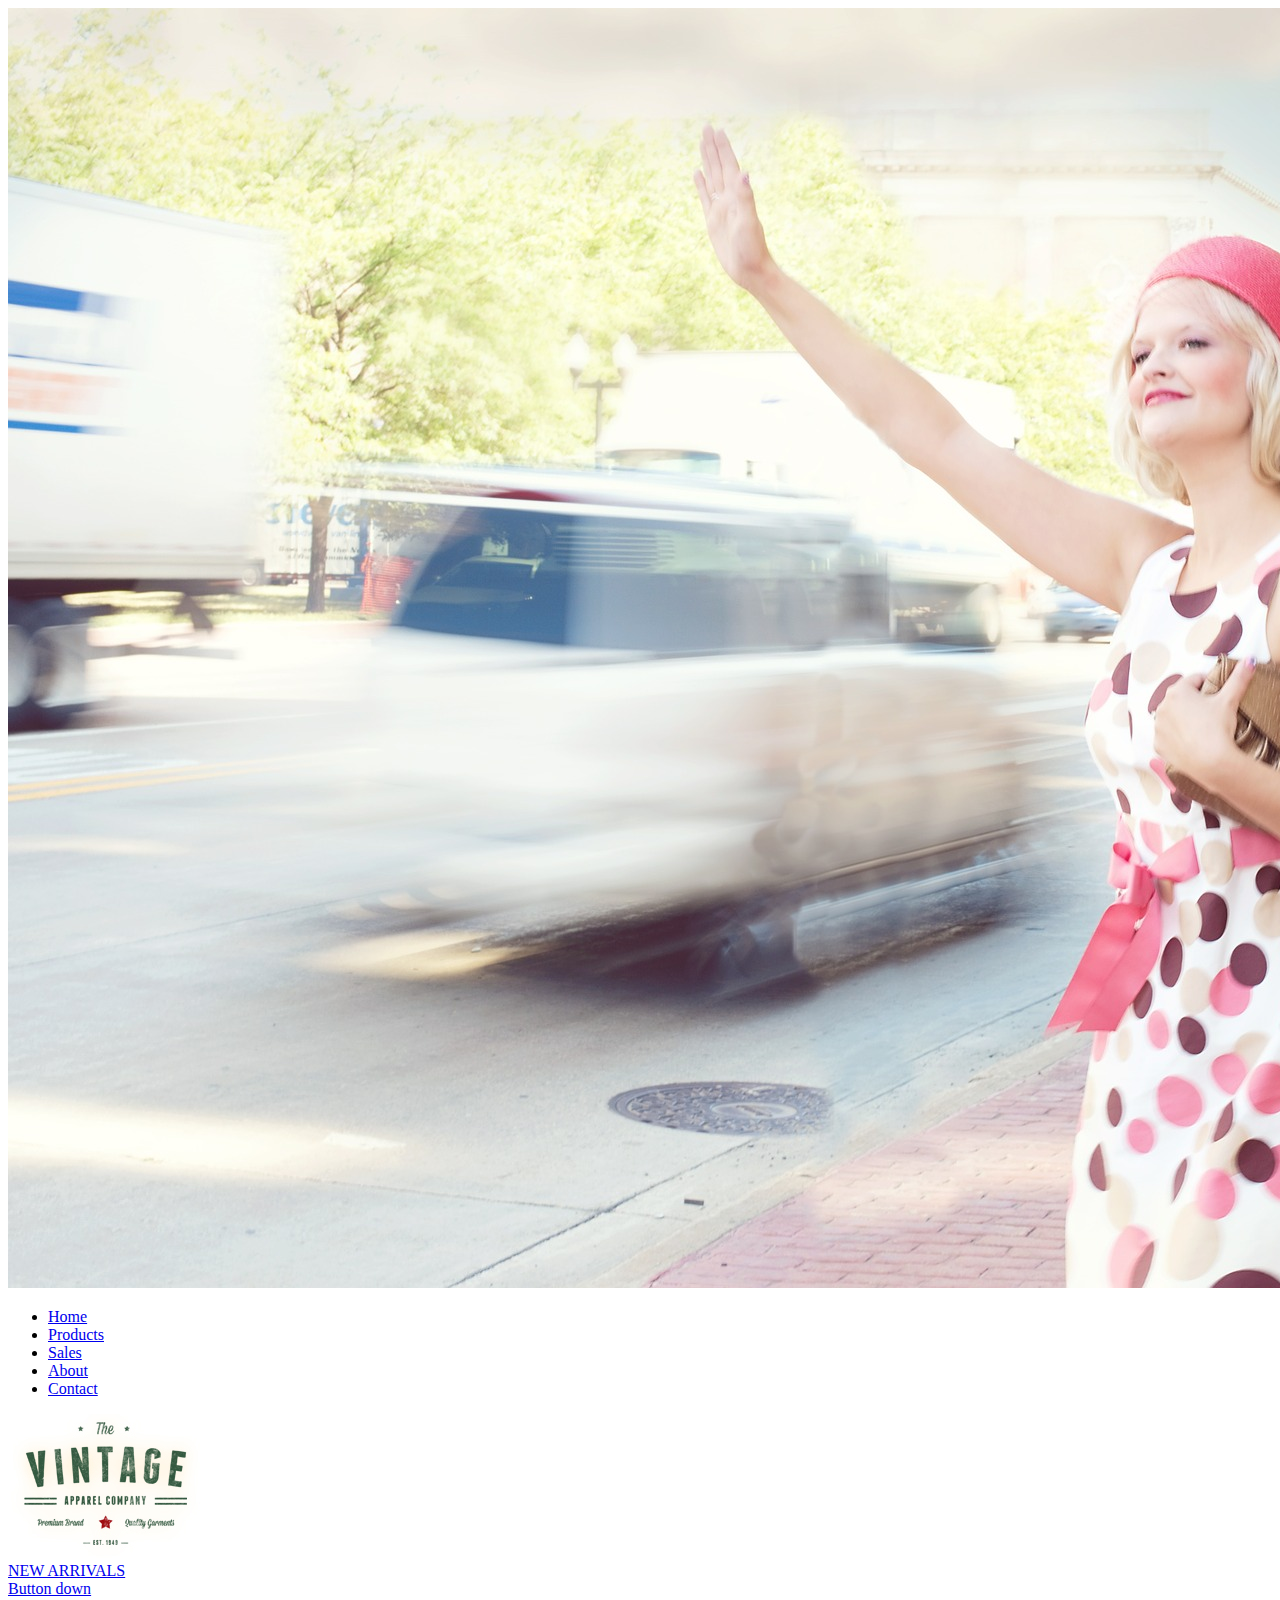
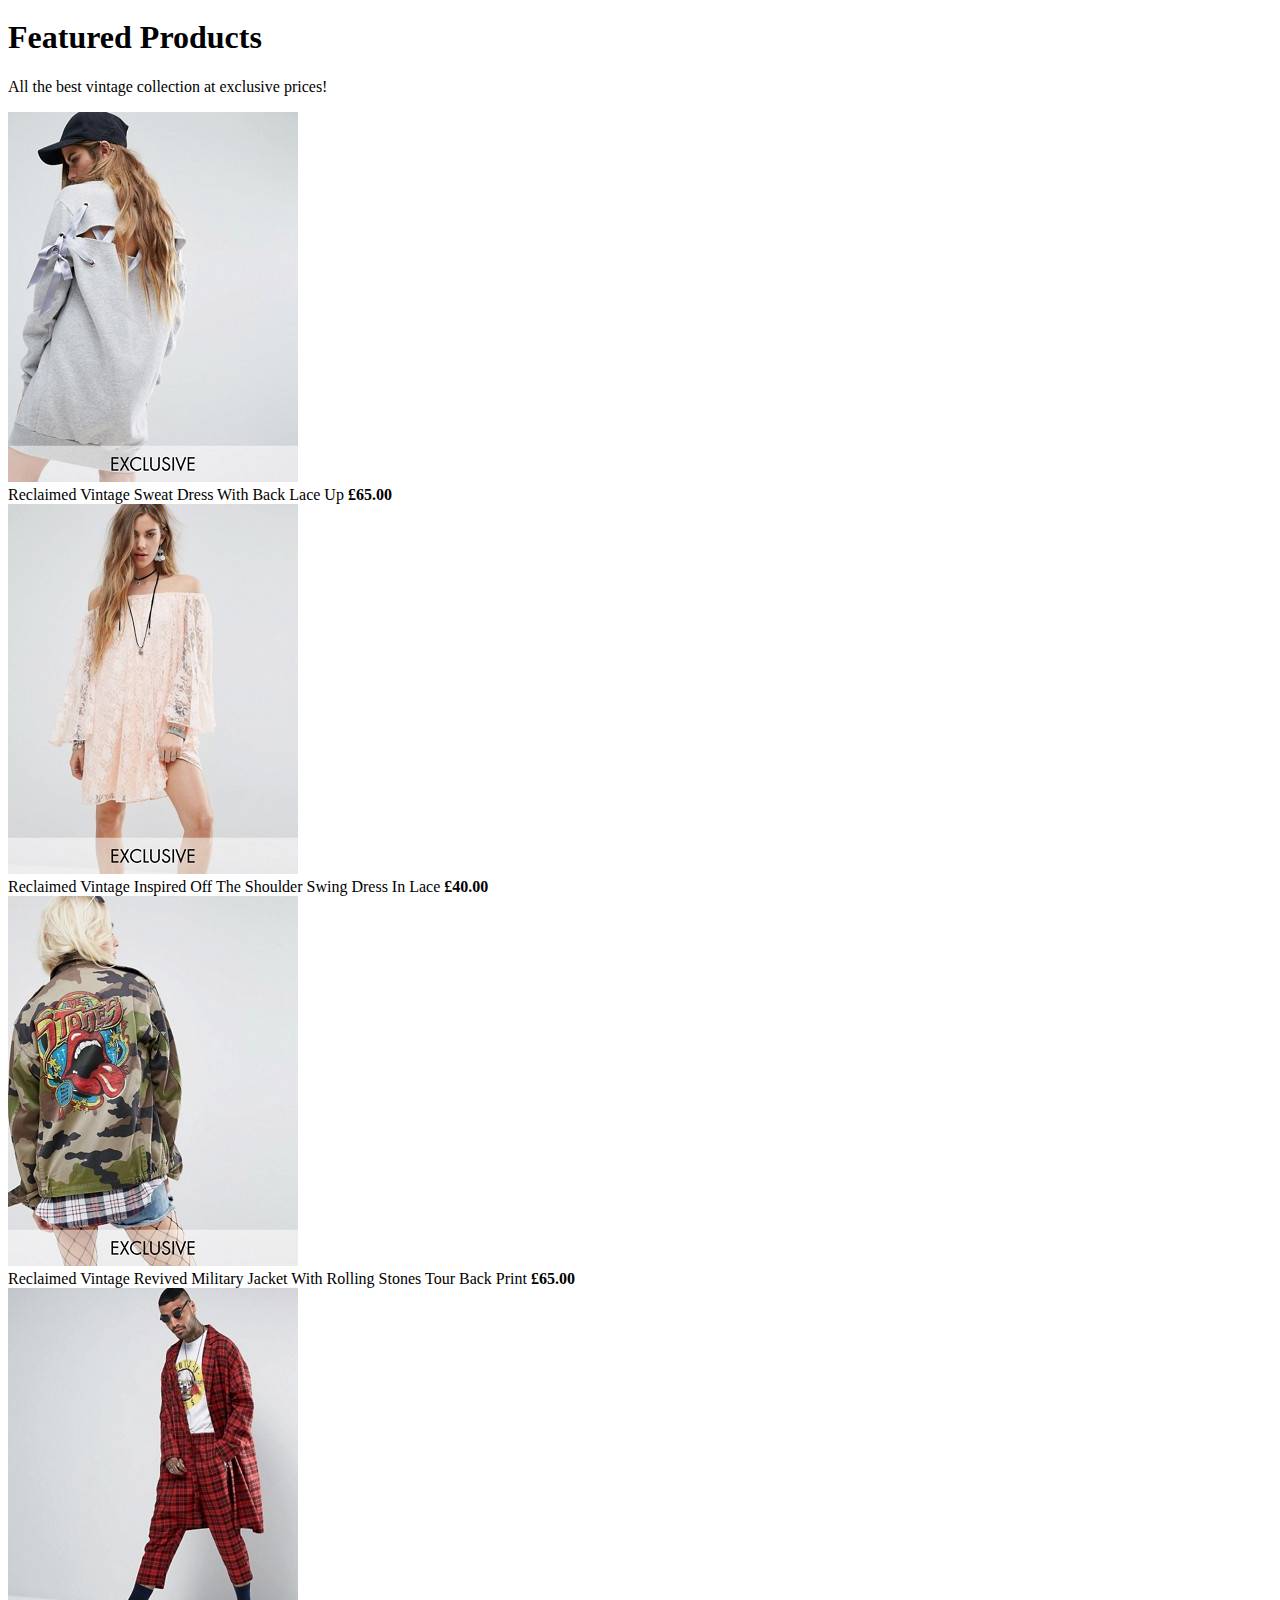
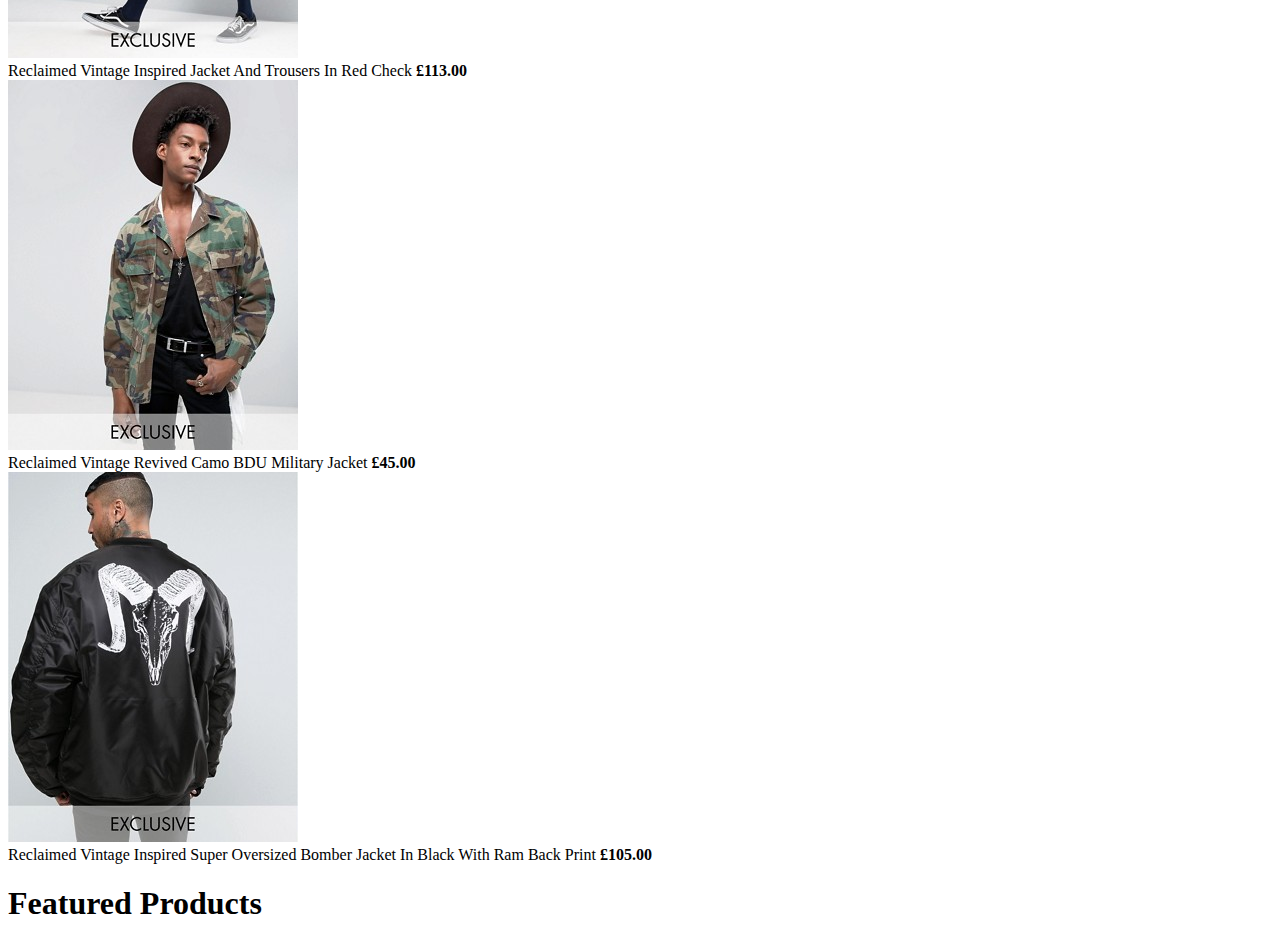
<file: haiders HTML5-and-CSS3-master/index.html>
<!--html structure-->
<!DOCTYPE html>
<html lang="en">
    <head>
        <meta charset="utf-8">
        <meta name="viewport" content="width-device-width, initial-scale=1.0">
        <meta name="description" content="This is a website about vintage clothing">
        <title>The Vintage online E-commerce shop</title>
    </head>
    <body>
<!--home-->
        <section> 
            <header> 
                <div>
              <img src="HTML5/CaseStudy/images/vintageHome.jpg">
            <nav>
                <ul>
                <li><a href="#">Home</a></li>
                <li><a href="#">Products</a></li>
                <li><a href="#">Sales</a></li>
                <li><a href="#">About</a></li>
                <li><a href="#">Contact</a></li>
                </ul>
            </nav>
                </div>
            <div><img src="HTML5/CaseStudy/images/mainLogoNew.jpg"></div>
                <div><a href="#">NEW ARRIVALS</a></div>
            <div><a href="#"><span>Button down</span></a></div>
            <div><a></a></div>
            
            </header>
        </section>
<!--       Products-->
        <section>
            <h1>Featured Products</h1>
            <p>All the best vintage collection at exclusive prices!</p>
        <article>
            <img src="HTML5/CaseStudy/featuredProducts/image1.jpg">
            </article>
            <figcaption>Reclaimed Vintage Sweat Dress With Back Lace Up
                <strong>£65.00</strong></figcaption>
             <article>
            <img src="HTML5/CaseStudy/featuredProducts/image2.jpg">
            </article>
            <figcaption>Reclaimed Vintage Inspired Off The Shoulder Swing Dress In Lace
                <strong>£40.00</strong></figcaption>
            <article>
            <img src="HTML5/CaseStudy/featuredProducts/image3.jpg">
            </article>
            <figcaption>Reclaimed Vintage Revived Military Jacket With Rolling Stones Tour Back Print
                <strong>£65.00</strong></figcaption>
            <article>
            <img src="HTML5/CaseStudy/featuredProducts/image4.jpg">
            </article>
            <figcaption>Reclaimed Vintage Inspired Jacket And Trousers In Red Check
                <strong>£113.00</strong></figcaption>
            <article>
            <img src="HTML5/CaseStudy/featuredProducts/image5.jpg">
            </article>
            <figcaption>Reclaimed Vintage Revived Camo BDU Military Jacket
                <strong>£45.00</strong></figcaption>
            <article>
            <img src="HTML5/CaseStudy/featuredProducts/image6.jpg">
            </article>
            <figcaption>Reclaimed Vintage Inspired Super Oversized Bomber Jacket In Black With Ram Back Print
                <strong>£105.00</strong></figcaption>
        
        </section>
<!--        Sales-->
        <section>
            <h1>Featured Products</h1>
        </section>
        <section></section>
        <section></section>
    </body>
</html>
</file>
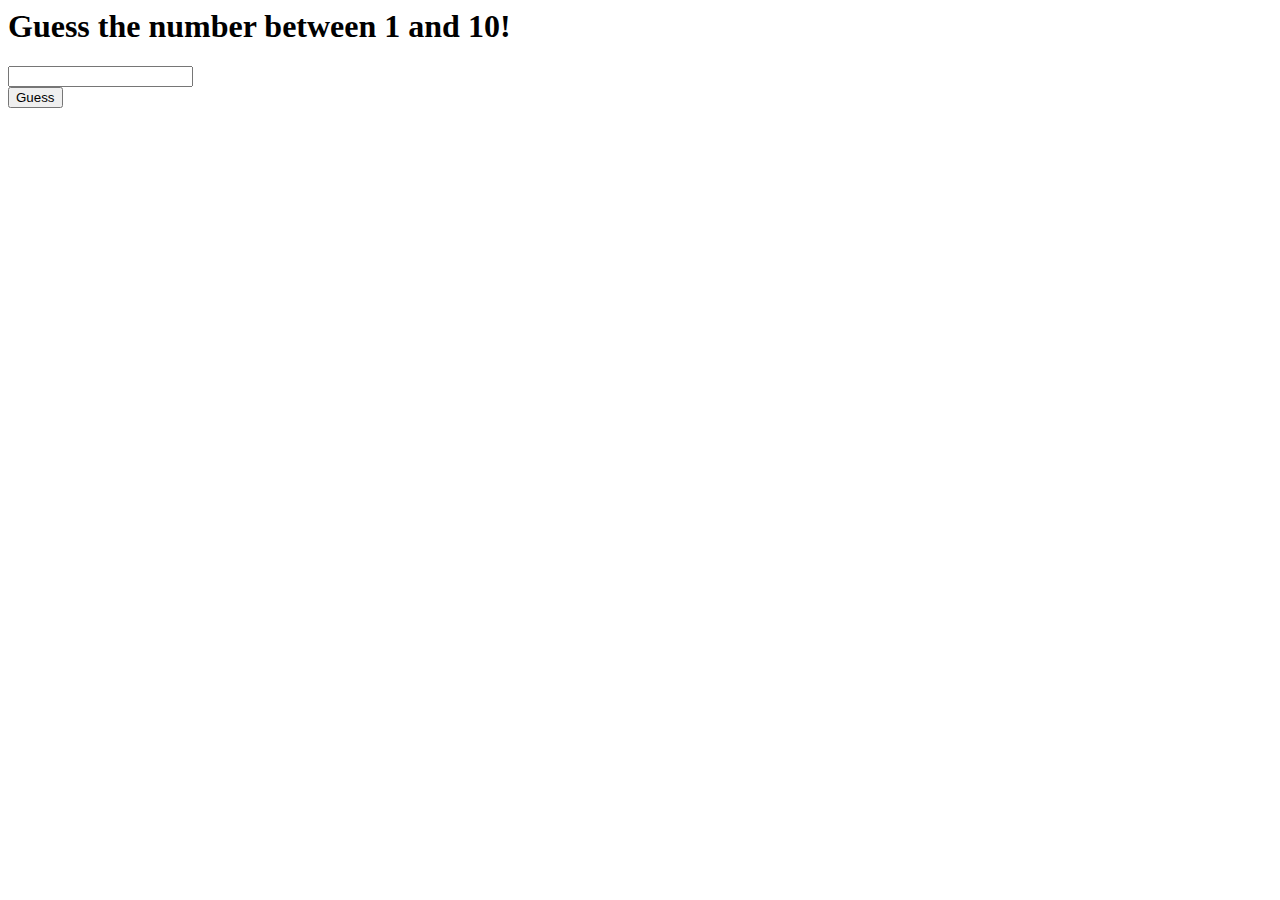
<file: Random Number Guess/index.html>
<html lang="en" xmlns="http://www.w3.org/1999/xhtml">
<head>
        <title>Number Guess Game!</title>
        <meta charset="utf-8">
        <meta name="viewport" content="width=device-width, initial-scale=1.0">
        <meta name="description" content="This is a random number guessing game">
  </head>
<body>
  <h1>Guess the number between 1 and 10!</h1> 
  
  <input id="input1" type="number"/><br>
  <input type="button" id="button" value="Guess"/>
  <section id="MainSec">
   <p id="Ans"></p>
  </section>
  <script>
  /*document.getElementById("MainSec").innerHTML =   Math.floor((Math.random() * 10) + 1);*/
    
  /*var input = "input1";
  var Num = Math.floor((Math.random() * 10) + 1);
    console.log(Num)*/
    var Num = Math.floor((Math.random() * 10) + 1); 
    console.log(Num)
    /*var input = document.getElementById("input1").value;
    console.log(input)*/
    document.getElementById("button").onclick = function() {
       var input = document.getElementById("input1").value;
       console.log(input)
       
       if (input == Num) { 
         document.getElementById("Ans").innerHTML = "Well done – correct guess!";
         } else{
           document.getElementById("Ans").innerHTML = "guess again";
           
         };
       
       
     }
  </script>
  </body>
</html>
</file>
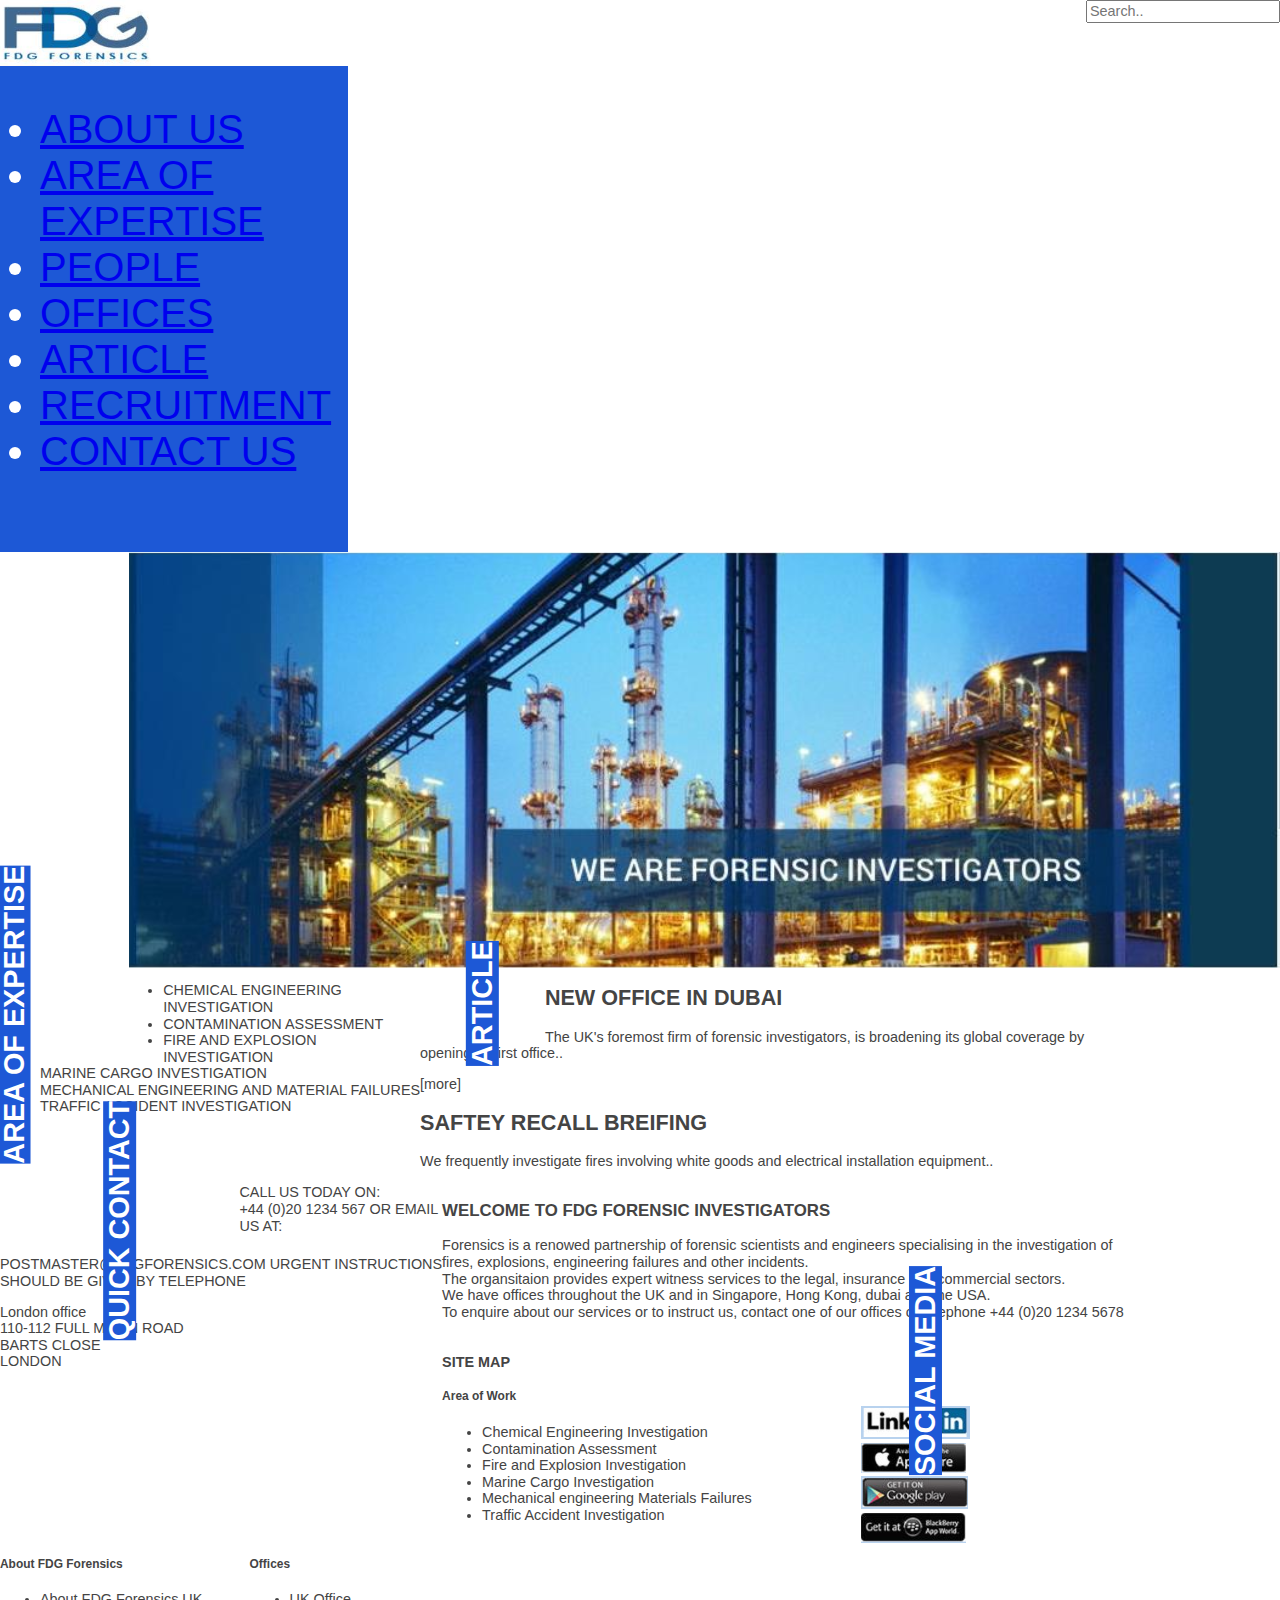
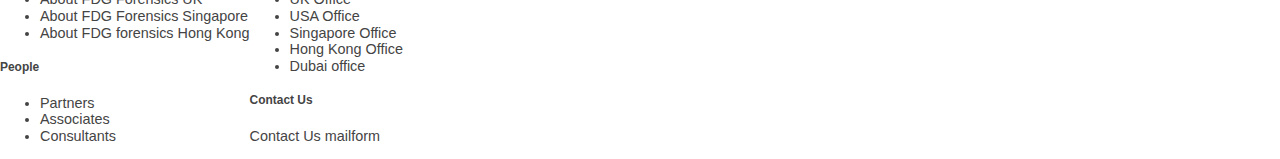
<file: assessment/AIndex.html>
<html>
<head>
  <title>FDG Forensics</title>
  <meta charset="utf-8">
  <meta name="viewport" content="width=device-width, initial-scale=1.0">
  <meta name="description" content="FDG foresnsics website for assessment">
  <!--<link rel="stylesheet" type="text/css" href="Astylesheet.css">-->
  <link rel="stylesheet" type="text/css" href="normalize.css">
  <link rel="stylesheet" type="text/css" href="Astylesheet2.css">
  </head>
  
<body>
  <section id="top" class="TopSection container">
  <div id="Search" class="Search">
    
    <input type="text" name="search" placeholder="Search.."> 

  </div>
    <div id="logo" class="logo">    <img src="FDGLogo.PNG">
    </div></section>
   
    <section id="MidTop" class="MidTop container">
     <div class="myNav">
      <nav id="NavBar" class="NavBar">
     
       <ul>
       <li><a href="#">ABOUT US</a> </li>
      <li> <a href="#">AREA OF EXPERTISE</a> </li>
       <li><a href="#">PEOPLE</a> </li>
       <li><a href="#">OFFICES</a> </li>
      <li><a href="#">ARTICLE</a> </li>
       <li><a href="#">RECRUITMENT</a></li> 
       <li><a href="#">CONTACT US</a></li>
      </ul>
      </nav>
       </div>
    <div id="bckgrndimg" class="bckgrndimg">
    <img src="background%20image%20large.PNG">
    </div>
  </section>
<section id="TopBot" class="TopBot container">
  <div id="AreaD" class="AreaD">
  
    <h1 class="head1">AREA OF EXPERTISE</h1>
  <ul>
    <li>CHEMICAL ENGINEERING INVESTIGATION</li>
    <li>CONTAMINATION ASSESSMENT</li>
    <li>FIRE AND EXPLOSION INVESTIGATION</li>
    <li>MARINE CARGO INVESTIGATION</li>
    <li>MECHANICAL ENGINEERING AND MATERIAL FAILURES</li>
    <li>TRAFFIC ACCIDENT INVESTIGATION</li>
    
    </ul>
  </div>
  <div id="article" class="article">
   <h1>ARTICLE</h1>
   <h2>NEW OFFICE IN DUBAI</h2>
    <p>The UK's foremost firm of forensic investigators, is broadening its global coverage by opening its first office..</p>
    <span>[more]</span>
    <h2>SAFTEY RECALL BREIFING</h2>
     <P>We frequently investigate fires involving white goods and electrical installation equipment..</P>
  </div>
  <div id="QuickC" class="QuickC">
  
    <h1>QUICK CONTACT</h1>
    <span>CALL US TODAY ON: <br> +44 (0)20 1234 567</span>
    <span>OR EMAIL US AT: <br> POSTMASTER@FDGFORENSICS.COM</span>
    <span>URGENT INSTRUCTIONS <br> SHOULD BE GIVEN BY TELEPHONE</span>
    <p>London office<br>110-112 FULL MOON ROAD <br> BARTS CLOSE<br>LONDON</p>
  </div>
  
  </section>
  
  <section id="BotTop" class="BotTop">
   <div id="welcome" class="welcome">
    <h3>WELCOME TO FDG FORENSIC INVESTIGATORS</h3>
     <P>Forensics is a renowed partnership of forensic scientists and engineers specialising in the investigation of <br>fires, explosions, engineering failures and other incidents.<br> The organsitaion provides expert witness services to the legal, insurance and commercial sectors. <br>
     We have offices throughout the UK and in Singapore, Hong Kong, dubai and the USA.<br> To enquire about our services or to instruct us, contact one of our offices or telephone +44 (0)20 1234 5678
     </P>
    </div>
    <div  id="MediaL" class="MediaL">
    <h1>SOCIAL MEDIA</h1>
     <ul>
       <li><img src="linkin.PNG"></li>
       <li><img src="appstore.PNG"></li>
      <li><img src="googleplay.PNG"></li>
    <li><img src="BBM.PNG"></li>
     </ul>
    </div>
    </section>
  <section class="BotBot" id="BotBot">  
  
   <div id="SiteM" class="SiteM">
      <h4>SITE MAP</h4>
      <h5>Area of Work</h5>
       <ul>
        <li>Chemical Engineering Investigation</li>
         <li>Contamination Assessment</li>
         <li>Fire and Explosion Investigation</li>
         <li>Marine Cargo Investigation</li>
         <li>Mechanical engineering Materials Failures</li>
         <li>Traffic Accident Investigation</li>
      </ul>
    </div>
  
    
  <div id="AboutF" class="AboutF">
    <h5>About FDG Forensics</h5>
     <ul>
     <li>About FDG Forensics UK</li>
      <li>About FDG Forensics Singapore</li>
      <li>About FDG forensics Hong Kong</li>
     </ul>
       <h5>People</h5>
       <ul>
       <li>Partners</li>
        <li>Associates</li>
        <li>Consultants</li>
      </ul>
    </div>
    <div id="OffCon" class="OffCon">
    <h5>Offices</h5>
      <ul>
      <li>UK Office</li>
      <li>USA Office</li>
      <li>Singapore Office</li>
      <li>Hong Kong Office</li>
      <li>Dubai office</li>
      </ul>
    <h5>Contact Us</h5>
      <span>Contact Us mailform</span>
    </div>
  </section>
  
    
  </body>

</html>
</file>
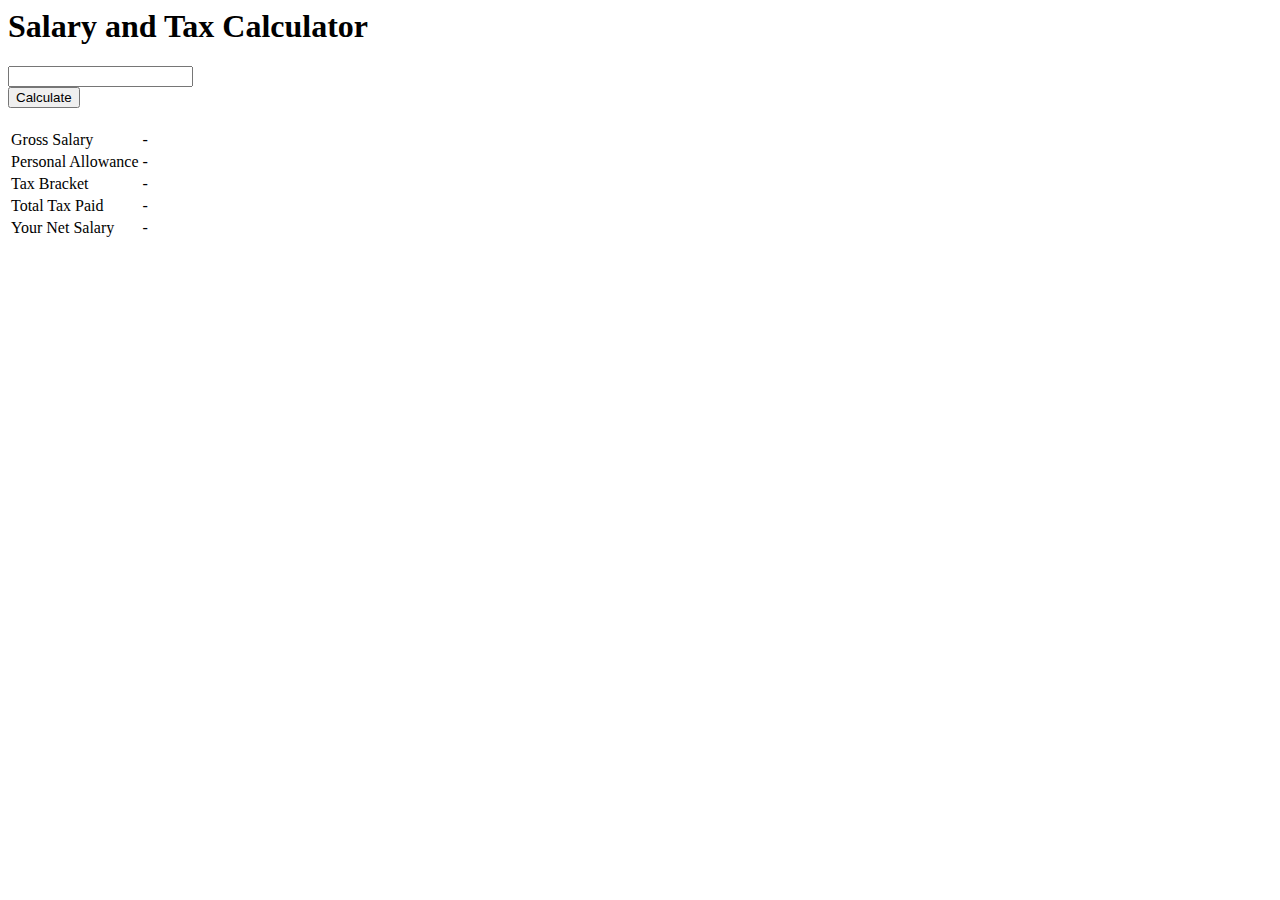
<file: Salary Calculator/SIndex.html>
<html lang="en" xmlns="http://www.w3.org/1999/xhtml">
<head>
        <meta charset="utf-8">
        <meta name="viewport" content="width=device-width, initial-scale=1.0">
        <meta name="description" content="This is a tax calculator Website">
  
  </head>
  <body>
  <h1>Salary and Tax Calculator</h1>
 <input id="input1" type="number"/><br>
  <input type="button" id="button1" value="Calculate"/>
  <h2></h2>
    <table>
  <tr>
    <td>Gross Salary</td>
    <td id="GS">-</td>
  </tr>
  <tr>
    <td>Personal Allowance</td>
    <td id="PA">-</td>
  </tr>
  <tr>
    <td>Tax Bracket</td>
    <td id="TB">-</td>
  </tr>
     <tr>
    <td>Total Tax Paid</td>
    <td id="TTP">-</td>
  </tr>
     <tr>
    <td>Your Net Salary</td>
    <td  id="YNS">-</td>
  </tr>
    </table>
   <div id="chartContainer"></div>
    <script src="http://canvasjs.com/assets/script/canvasjs.min.js"></script>
    <script>
    document.getElementById("button1").onclick = function () {
      var Salary = document.getElementById("input1").value;
      var TTaxPaid;
      var YNetS;
       
      if (Salary < 45000) {
        var Num2 = Salary-11500
        TTaxPaid = Num2*0.2  
        var Num3 = Salary-TTaxPaid
        document.getElementById("TTP").innerHTML = TTaxPaid;
        document.getElementById("GS").innerHTML = Salary;
        document.getElementById("PA").innerHTML = "11500";
        document.getElementById("TB").innerHTML = "Basic rate";	
        document.getElementById("YNS").innerHTML = Num3;
        
      } else if (Salary < 150000){
        
        var Num2 = Salary-11500
        TTaxPaid = Num2*0.4  
        var Num3 = Salary-TTaxPaid
        document.getElementById("TTP").innerHTML = TTaxPaid;
        document.getElementById("GS").innerHTML = Salary;
        document.getElementById("PA").innerHTML = "11500";
        document.getElementById("TB").innerHTML = "higher rate";	
        document.getElementById("YNS").innerHTML = Num3;
        
      } else {
        var Num2 = Salary-11500
        TTaxPaid = Num2*0.45  
        var Num3 = Salary-TTaxPaid
        document.getElementById("TTP").innerHTML = TTaxPaid;
        document.getElementById("GS").innerHTML = Salary;
        document.getElementById("PA").innerHTML = "11500";
        document.getElementById("TB").innerHTML = "Additional rate";	
        document.getElementById("YNS").innerHTML = Num3;
        
        
      }
     
      
	   var chart = new CanvasJS.Chart("chartContainer", {
		theme: "theme2",//theme1
		title:{
			text: "Your Tax Break Down"              
		},
		animationEnabled: false,   // change to true
		data: [              
		{
			// Change type to "bar", "area", "spline", "pie",etc.
			type: "pie",
			dataPoints: [
				{ label: "Net Salary",  y: Num3  },
				{ label: "Tax Paid", y: TTaxPaid  }
				
			]
		}
		]
	});
	chart.render();
    
    
    }
    
    </script>
  </body>


</html>
</file>
<file: assessment/Astylesheet.css>
body {
  
    font-family: sans-serif;
    font-size: 0.7em;
    color: #444;
    width: 100%;
    margin: 0;
    padding: 0;
    overflow-x: hidden;
  
}

.container {
  width: 100%;
  display: block;
  background-color: red;
}

.TopSection{
 top: 100;
  /*display: inline;*/
  
}

.MidTop{
  /*display: inline;*/
}

.TopBot{
  display: block;
  top:2000;
  
}

.logo {
  float: left;
}

.Search {
  top:20;
  float: right;
  padding 100px;
}

.NavBar {
  color:white;
  /*position: absolute;
  float: left;
  top: 60;*/
  background-color: rgba(0, 89, 179, 0.8);
  border-right: 1px solid #000000;
  width: 17%;
  height: 35%;
  text-align: left;
  font-size: 15pt;
  line-height: 28pt;
  padding: 1px;
  display: inline-block;
  
}

.myNav {
  display: inline-block;
  float: left;
}

.bckgrndimg { 
 margin-top:58;
  float:right;
  right: 50;
  
}

.AOED{
  top:200;
}
</file>
<file: assessment/Astylesheet2.css>
/*ASTYLESHEET2*/

body {
    
    font-family: sans-serif;
    font-size: 0.9em;
    color: #444;
    width: 100%;
    margin: 0;
    padding: 0;
    overflow-x: hidden;
}

.TopSection{
  
}

.Search{
  float: right;
  
}

.MidTop{
  display:block;
  position:relative;
  width:100%;
}

.mynav{
  float: left;
  background-color: rgba(29, 88, 214, 1);
  width:27.2%;
  height:54%;
  font-size: 30pt;
  padding-top:0;
  text-align: left;
  color: white;
}

.bckgrndimg{
  float:right;
}

.TopBot{
  display:inline;
  width: auto;
  text-align: left;
  
}
.AreaD{
  float: left;
  
}

.article{
  float:left;
  text-align: left;
}

.QuickC{
  float:left;
  
  }

.BotTop{
  display:block;
}

.welcome{
  float:left;
  width:60%;
}

.MediaL{
  float: right;
  margin-right: 250px;
  color:white;
}

.BotBot{
  
}
.SiteM{
  float:left;
}

.AboutF{
  float:left;
}

.OffCon{
  float: left;
}

h1{
  background-color: rgba(29, 88, 214, 1);
  color: white;
  transform: rotate(-90deg);
  float:left;
  /*font-size: pt;
  text-align: right;
  margin-top: 100px;
  margin-left: -120;*/
}

.head1{
  margin-left: -135px;
  margin-top: 30px;
}
</file>
